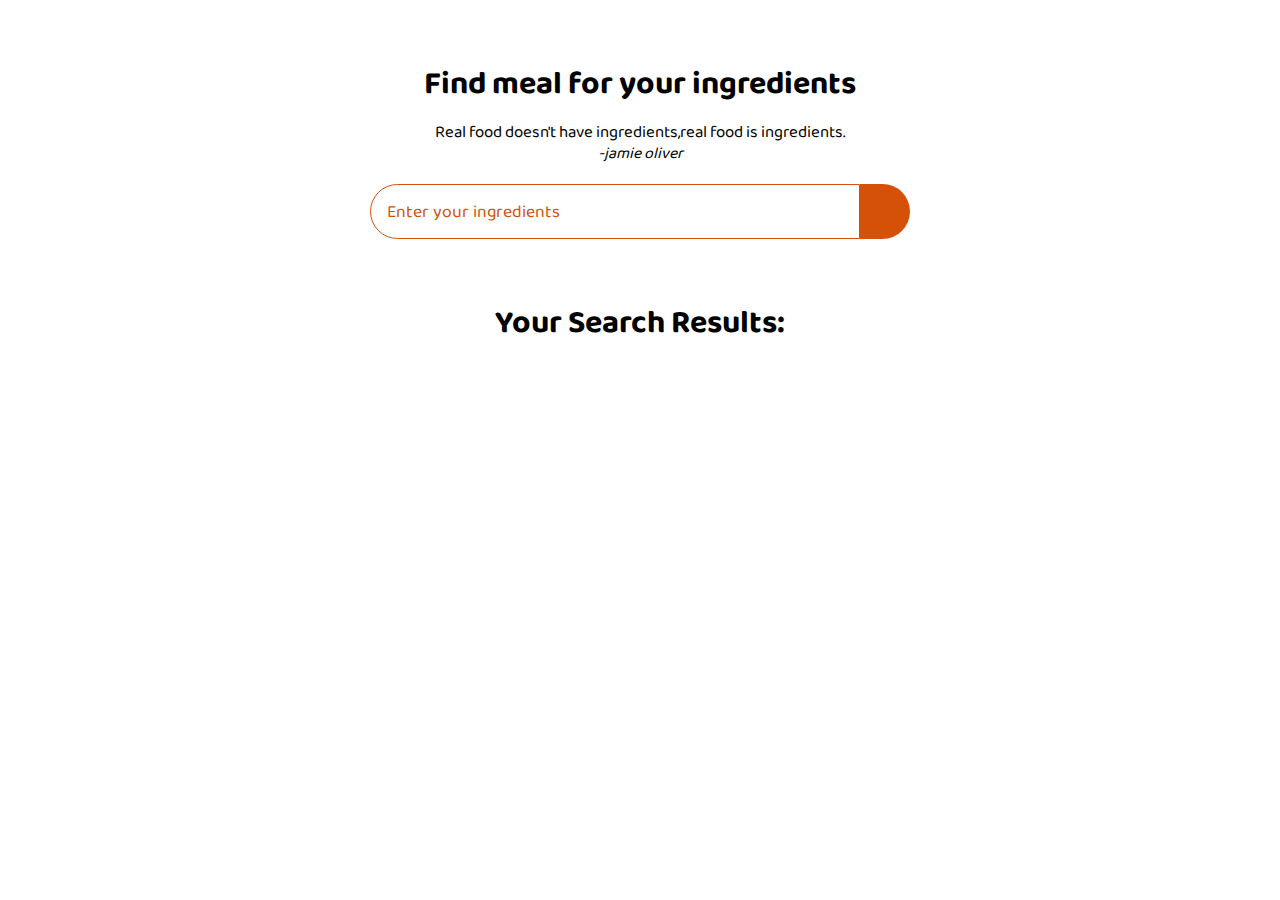
<file: index.html>
<!DOCTYPE html>
<html lang="en">
  <head>
    <meta charset="UTF-8" />
    <meta http-equiv="X-UA-Compatible" content="IE=edge" />
    <meta name="viewport" content="width=device-width, initial-scale=1.0" />
    <title>The Foodies:Find meal for your ingredients</title>
    <link
      rel="stylesheet"
      href="https://cdnjs.cloudflare.com/ajax/libs/font-awesome/6.1.1/css/all.min.css"
      integrity="sha512-KfkfwYDsLkIlwQp6LFnl8zNdLGxu9YAA1QvwINks4PhcElQSvqcyVLLD9aMhXd13uQjoXtEKNosOWaZqXgel0g=="
      crossorigin="anonymous"
      referrerpolicy="no-referrer"
    />
    <link rel="stylesheet" href="./css/style.css" />
  </head>
  <body>
    <div class="container">
      <div class="meal-wrapper">
        <div class="meal-search">
          <h2 class="title">Find meal for your ingredients</h2>
          <blockquote>
            Real food doesn't have ingredients,real food is ingredients. <br />
            <cite>-jamie oliver</cite>
          </blockquote>
          <div class="meal-search-box">
            <input
              type="text"
              class="search-control"
              placeholder="Enter your ingredients"
              id="search-input"
            />
            <button type="submit" class="search-btn btn" id="search-btn">
              <i class="fas fa-search"></i>
            </button>
          </div>
        </div>
        <div class="meal-result">
          <h2 class="title">Your Search Results:</h2>
          <div id="meal">
            <!-- meal item  -->
            <!-- <div class="meal-item">
              <div class="meal-img">
                <img
                  src="./utility/food-1.jpg"
                  width="30%"
                  height="auto"
                  alt=""
                />
              </div>
              <div class="meal-name">
                <h3>Noodles</h3>
                <a href="#" class="recipe-btn">Get Recipe</a>
              </div>
            </div> -->

            <!-- end of meal-item  -->
            
          </div>
        </div>

        <div class="meal-details">
          <!-- recipe close btn  -->
          <button type="button" class="btn recipe-close-btn" id="recipe-close-btn">
            <i class="fas fa-times"></i>
          </button>
          <!-- meal-content  -->
          <div class="meal-details-content">
            <!-- <h2 class="meal-title">Meals Name Here</h2>
            <p class="recipe-category">Category Name</p>
            <div class="recipe-instruct">
              <h3>Instruction:</h3>
              <p>Lorem ipsum, dolor sit amet consectetur adipisicing elit. Perspiciatis beatae vitae eveniet, a culpa reiciendis assumenda! Voluptas, tenetur culpa mollitia officiis fuga nemo a voluptate?</p>  
              <p>Lorem ipsum dolor sit amet, consectetur adipisicing elit. Modi, enim eveniet. Voluptas mollitia sed ab?Lorem ipsum dolor sit amet Lorem ipsum dolor sit. </p>
            </div>
            <div class="recipe-meal-img">
              <img src="./utility/food-1.jpg" width="360px"height="auto" alt="">
            </div>
            <div class="recipe-link">
              <a href="#" target="_blank">Watch Video</a>
            </div> -->
          </div>
        </div>
      </div>
    </div>

    <script src="./js/script.js"></script>
  </body>
</html>
</file>
<file: css/style.css>
@import url('https://fonts.googleapis.com/css2?family=Baloo+Thambi+2:wght@400;500;600&display=swap');
*{
    padding: 0;
    margin: 0;
    box-sizing: border-box;
}
:root{
 --tenne-tawny:#d65108;
 --tenne-tawny-dark:#b54507;
}
body{
    font-weight: 300;
    font-size: 1.05rem;
    line-height: 1.3;
    font-family: 'Baloo Thambi 2', cursive;
}
.btn{
    font-family: inherit;
    cursor: pointer;
    outline: 0;
    font-size: 1.05rem;
}
.text{
    opacity: 0.8;
}
.title{
    font-size: 2rem;
    margin-bottom: 1rem;
}


.container{
    min-height: 100vh;
}
.meal-wrapper{
    max-width: 1180px;
    margin: 0 auto;
    padding: 2rem;
    background: #fff;
    text-align: center;
}
.meal-search{
    margin: 2rem 0;
}
.meal-search cite{
    font-size: 1rem;
}
.meal-search-box{
    margin: 1.2rem 0;
    display: flex;
    align-items: stretch;
}
.search-control,
.search-btn
{
width: 100%;
}
.search-control{
    padding: 0 1rem;
    font-size: 1.1rem;
    font-family: inherit;
    outline: 0;
    border: 1px solid var(--tenne-tawny);
    color: var(--tenne-tawny);
    border-top-left-radius: 2rem;
    border-bottom-left-radius: 2rem;
}
.search-control::placeholder{
color: var(--tenne-tawny);
}
.search-btn{
    width: 55px;
    height: 55px;
    font-size: 1.8rem;
    background: var(--tenne-tawny);
    color: white;
    border: none;
    border-top-right-radius: 2rem;
    border-bottom-right-radius: 2rem;
    transition: all 0.4s linear;
    --webkit-transition:all 0.4s linear;
    -moz-transition:all 0.4s linear;
    -ms-transition:all 0.4s linear;
    -o-transition: all 0.4s linear;
}
.search-btn:hover{
background: var(--tenne-tawny-dark);
}
.meal-result{
    margin-top: 4rem;
}
#meal{
    margin: 2.4rem 0;
}
.meal-item{
    border-radius: 1rem;
    -webkit-border-radius:1rem;
    -moz-border-radius:1rem;
    -ms-border-radius:1rem;
    -o-border-radius:1rem;
    overflow: hidden;
    box-shadow: 0 4px 21px -12px rgba(0, 0, 0, 0.79);
    margin: 2rem 0; 
}
.meal-img img{
    width: 100%;
    display: block;
}
.meal-name{
    padding: 0.75rem 0.5rem;
}
.meal-name h3{
    font-size: 1.4rem;
}
.recipe-btn{
    text-decoration: none;
    color: #fff;
    background:var(--tenne-tawny);
    font-weight: 500;
    font-size: 1.1rem;
    padding: 0.5rem 0;
    display: block;
    width: 175px;
    margin: 0.55rem auto;
    border-radius: 2rem;
    -webkit-border-radius:2rem;
    -moz-border-radius:2rem;
    -ms-border-radius:2rem;
    -o-border-radius:2rem;
    transition: all 0.4s linear;
    -webkit-transition:all 0.4s linear;
    -moz-transition:all 0.4s linear;
    -ms-transition:all 0.4s linear;
    -o-transition: all 0.4s linear;
}

.recipe-btn:hover{
    background: var(--tenne-tawny-dark);
}
/* meal-details  */
.meal-details{
    position: fixed;
    top: 50%; 
    left: 50%;
    transform: translate(-50%,-50%);
    -webkit-transform:translate(-50%,-50%);
    -moz-transform:translate(-50%,-50%);
    -ms-transform:translate(-50%,-50%);
    -o-transform:translate(-50%,-50%);
    color: #fff;
    background: var(--tenne-tawny);
    border-radius:1rem;
    -webkit-border-radius:1rem;
    -moz-border-radius:1rem;
    -ms-border-radius:1rem;
    -o-border-radius:1rem;
    width: 90%;
    height: 90%;
    overflow-y: scroll;
    display: none;
    padding: 2rem 0;
}
.meal-details::-webkit-scrollbar{
    width: 10px;
}
.meal-details::-webkit-scrollbar-thumb{
    background:#f0f0f0;
    border-radius: 2rem;
    -webkit-border-radius:2rem;
    -moz-border-radius:2rem;
    -ms-border-radius:2rem;
    -o-border-radius:2rem;
}

/* js related  */
.showRecipe{
    display: block;
}
.meal-details-content{
    margin: 2rem;
}
.meal-details-content p:not(.recipe-category){
    padding: 1rem 0;
}
.recipe-close-btn{
    position: absolute;
    right: 2rem;
    top: 2rem;
    font-size: 1.5rem;
    background: #fff;
    border: none;
    width: 30px;
    height: 30px;
    border-radius: 50%;
    -webkit-border-radius:50%;
    -moz-border-radius:50%;
    -ms-border-radius:50%;
    -o-border-radius:50%;
    display: flex;
    align-items: center;
    justify-content: center;
    opacity: 0.9;
}
.meal-title{
    letter-spacing: 0.7px;
    padding-bottom: 1rem;
}
.recipe-category{
    background: #fff;
    color: var(--tenne-tawny);
    font-weight: 600;
    display: inline-block;
    padding: 0.2rem 0.5rem;
    border-radius: 0.3rem;
    -webkit-border-radius:0.3rem;
    -moz-border-radius:0.3rem;
    -ms-border-radius:0.3rem;
    -o-border-radius:0.3rem;
}
.recipe-instruct{
    padding: 1rem 0;
}
.recipe-meal-img img{
    width: 100px;
    height: 100px;
    border-radius: 50%;
    -webkit-border-radius:50%;
    -moz-border-radius:50%;
    -ms-border-radius:50%;
    -o-border-radius:50%;
    margin: 0 auto;
    display:block;
}
.recipe-link{
    margin: 1.2rem 0;
}
.recipe-link a{
    color: #fff;
    font-size: 1.2rem;
    font-weight: 700;
    transition: all 0.4s linear;
    -webkit-transition:all 0.4s linear;
    -moz-transition:all 0.4s linear;
    -ms-transition:all 0.4s linear;
    -o-transition: all 0.4s linear;
}
.recipe-link:hover{
    opacity: 0.8;
}
.notFound{
    grid-template-columns: 1fr!important;
    color: var(--tenne-tawny);
    font-size: 1.8rem;
    font-weight: 600;
    width: 100%;
}



@media screen and (min-width:600px) {
    .meal-search-box{
        width: 540px;
        margin-left: auto;
        margin-right: auto;
    }
}
@media screen and (min-width:558px){
    #meal{
        display: grid;
        grid-template-columns: repeat(2,1fr);
        gap: 2rem;
    }
    .meal-item{
        margin: 0;
    }
    .meal-details{
        width: 500px;
    }


}
@media screen and (min-width:768px){
    #meal{
        display: grid;
        grid-template-columns: repeat(2,1fr);
        gap: 2rem;
    }
    .meal-item{
        margin: 0;
    }
    .meal-details{
        width: 600px;
    }


}

@media screen and (min-width:882px){
    #meal{
    grid-template-columns: repeat(3,1fr);
    }
}
</file>
